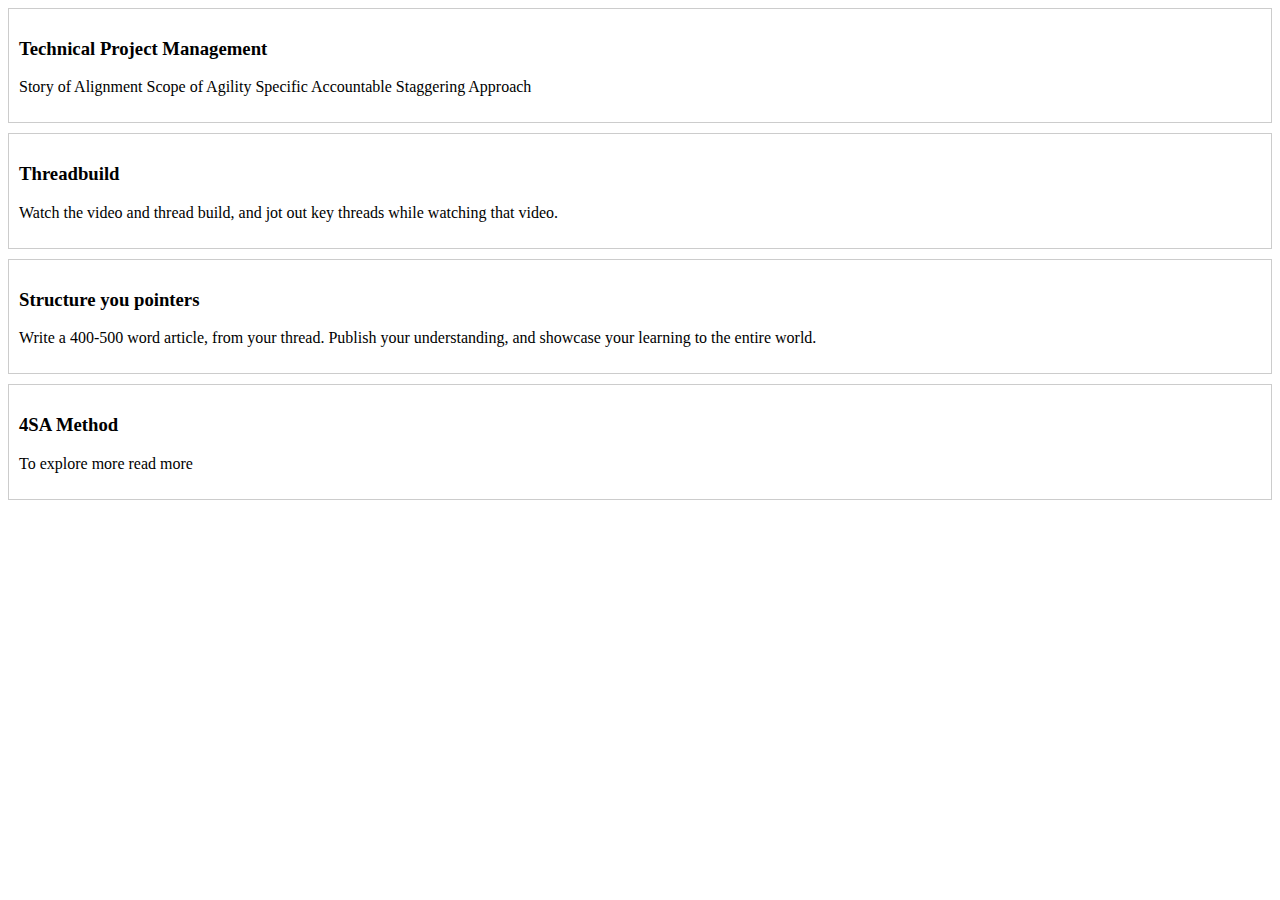
<file: task_02/index.html>
<!DOCTYPE html>
<html lang="en">
  <head>
    <meta charset="UTF-8" />
    <meta name="viewport" content="width=device-width, initial-scale=1.0" />
    <title>Document</title>
    <link rel="stylesheet" href="./style.css" />
    <script src="./script.js" defer></script>
  </head>
  <body>
    <!-- Append data dynamically -->
  </body>
</html>
</file>
<file: task_02/style.css>
.asset-container {
    border: 1px solid #ccc;
    padding: 10px;
    margin-bottom: 10px;
  }

  .task-container {
    margin-bottom: 20px;
  }
</file>
